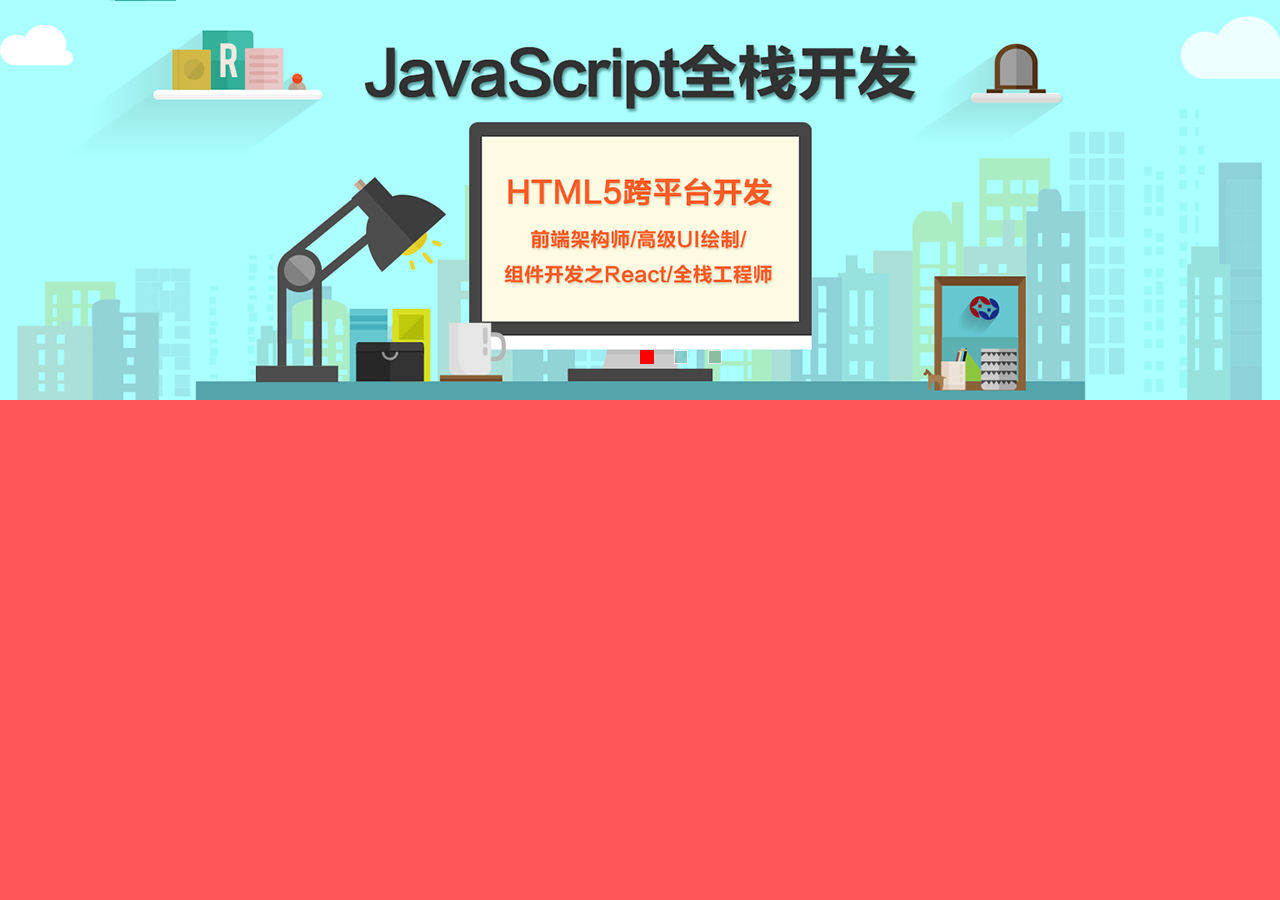
<file: lunbotu/index.html>
<!DOCTYPE html>
<html lang="zh">
<head>
    <meta charset="UTF-8">
    <meta http-equiv="x-ua-compatible" content="ie=edge">
    <title>轮播图</title>
    <style>
        body,div,ul,li,img{
            margin:0 auto;
            padding:0px;
        }
        ul,li{
            list-style:none;
        }
        body{
            background:#ff5757;
        }
        .hide{
            display:none;
        }
        .focus{
            height:400px;
            overflow:hidden;
            position:relative;
        }
        .focus .slide-box div{
            position:absolute;
            left:0px;
            top:0px;
            height:100%;
            width:100%;
            background-repeat:no-repeat;
            background-position:center center;
            transition:all .5s;
            opacity:0;
            filter:alpha(opacity=0);
        }
        .focus .slide-box div.active{
            z-index:1;
            opacity:1;
            filter:alpha(opacity=100);
        }
        .focus .slide-focus{
            position:absolute;
            left:50%;
            bottom:25px;
            height:25px;
            z-index:2;
            cursor:pointer;

        }
        .focus .slide-focus span{
            width:12px;
            height:12px;
            background:rgba(0,0,0,0.2);
            float:left;
            margin-right:20px;
            border:1px solid #eee;
            transition:all .3s;
        }
        .focus .slide-focus span.on{
            background:#f00;
            border-color:#f00;
        }

        .focus li{
            float:left;
        }
        .hide{display:none;}
        .focus{position:relative;overflow:hidden;}
        .focus-slide{overflow:hidden; position:relative;}
        .focus-slide li{position:relative;float:left;left:0px;width:100%;}
        .focus-slide li img{width:100%;max-height:300px;}
        .focus-slide li a{display:block;margin:0 auto;position:relative;}
    </style>
</head>
<body>
    <div class="focus" id="focus">
        <ul class="focuspic focus-slide" id="slidePic">
            <li><a href="#" target="_blank"><img src="img/banner1.png"/></a></li>
            <li><a href="#" target="_blank"><img src="img/banner2.png" /></a></li>
            <li><a href="#" target="_blank"><img src="img/banner3.png" /></a></li>
        </ul>
    </div>

    <!--原生JS和Jquery的实现-->
    <!--功能点：-->
    <!--1、图片轮播（渐变、上下结构、左右结构）-->
    <!--2、鼠标经过焦点显示相应图片-->
    <!--3、鼠标经过的时候，停止自动播放-->

    <script type="text/javascript" src="slide.js"></script>
    <script type="text/javascript">
    autoSlide.init({
        "slideLi":document.getElementById("slidePic").children,
        "slideWrap":document.getElementById("focus"),
        "auto":2000
    })
    </script>
</body>
</html>
</file>
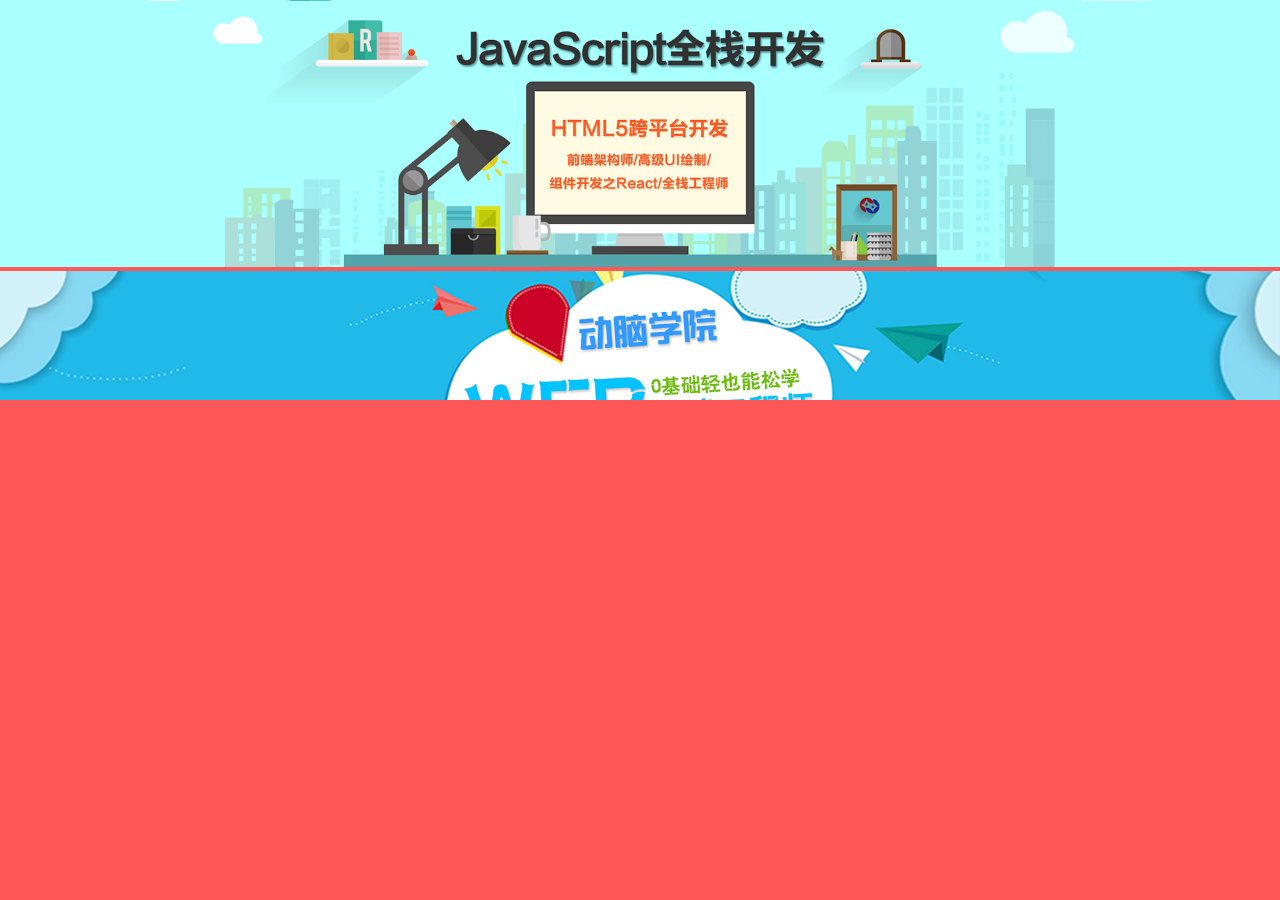
<file: lunbotu/index1.html>
<!DOCTYPE html>
<html lang="zh">
<head>
    <meta charset="UTF-8">
    <meta http-equiv="x-ua-compatible" content="ie=edge">
    <title>轮播图</title>
    <style>
        body,div,ul,li,img{
            margin:0 auto;
            padding:0px;
        }
        ul,li{
            list-style:none;
        }
        body{
            background:#ff5757;
        }
        .hide{
            display:none;
        }
        .focus{
            height:400px;
            overflow:hidden;
            position:relative;
        }
        .focus .slide-box div{
            position:absolute;
            left:0px;
            top:0px;
            height:100%;
            width:100%;
            background-repeat:no-repeat;
            background-position:center center;
            transition:all .5s;
            opacity:0;
            filter:alpha(opacity=0);
        }
        .focus .slide-box div.active{
            z-index:1;
            opacity:1;
            filter:alpha(opacity=100);
        }
        .focus .slide-focus{
            position:absolute;
            left:50%;
            bottom:25px;
            height:25px;
            z-index:2;
            cursor:pointer;

        }
        .focus .slide-focus span{
            width:12px;
            height:12px;
            background:rgba(0,0,0,0.2);
            float:left;
            margin-right:20px;
            border:1px solid #eee;
            transition:all .3s;
        }
        .focus .slide-focus span.on{
            background:#f00;
            border-color:#f00;
        }

        .focus li{
            float:left;
        }
        .hide{display:none;}
        .focus{position:relative;overflow:hidden;}
        .focus-slide{overflow:hidden; position:relative;}
        .focus-slide li{position:relative;float:left;left:0px;width:100%;}
        .focus-slide li img{width:100%;max-height:300px;}
        .focus-slide li a{display:block;margin:0 auto;position:relative;}
    </style>
</head>
<body>
    <div class="focus" id="focus">
        <ul class="focuspic focus-slide" id="slidePic">
            <li><a href="#" target="_blank"><img src="img/banner1.png"/></a></li>
            <li><a href="#" target="_blank"><img src="img/banner2.png" /></a></li>
            <li><a href="#" target="_blank"><img src="img/banner3.png" /></a></li>
        </ul>
    </div>
</body>
</html>
</file>
